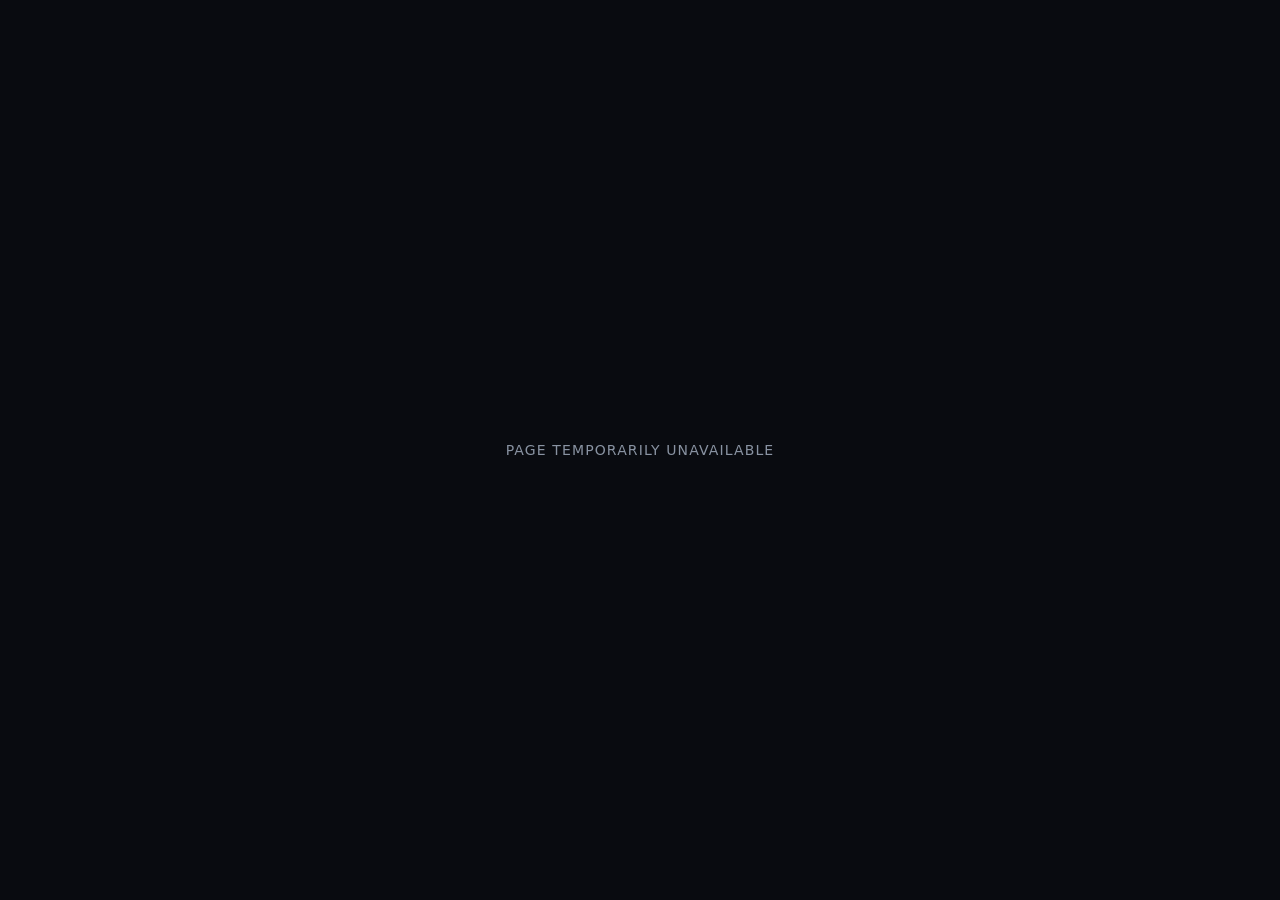
<file: index.html>
<!doctype html>
<html lang="zh-CN">
  <head>
    <meta charset="UTF-8" />
    <meta name="viewport" content="width=device-width, initial-scale=1.0" />
    <meta name="robots" content="noindex, nofollow, noarchive" />
    <meta name="theme-color" content="#090b10" />
    <title>页面暂时不可用</title>
    <style>
      :root { color-scheme: dark; }
      * { box-sizing: border-box; }
      body {
        min-height: 100vh;
        margin: 0;
        display: grid;
        place-items: center;
        background: #090b10;
        color: #f1f4f8;
        font-family: system-ui, "Microsoft YaHei", sans-serif;
      }
      main { padding: 32px; text-align: center; }
      p { margin: 0; color: #8993a2; font-size: 14px; letter-spacing: .08em; }
    </style>
  </head>
  <body>
    <main>
      <p>PAGE TEMPORARILY UNAVAILABLE</p>
    </main>
  </body>
</html>
</file>
